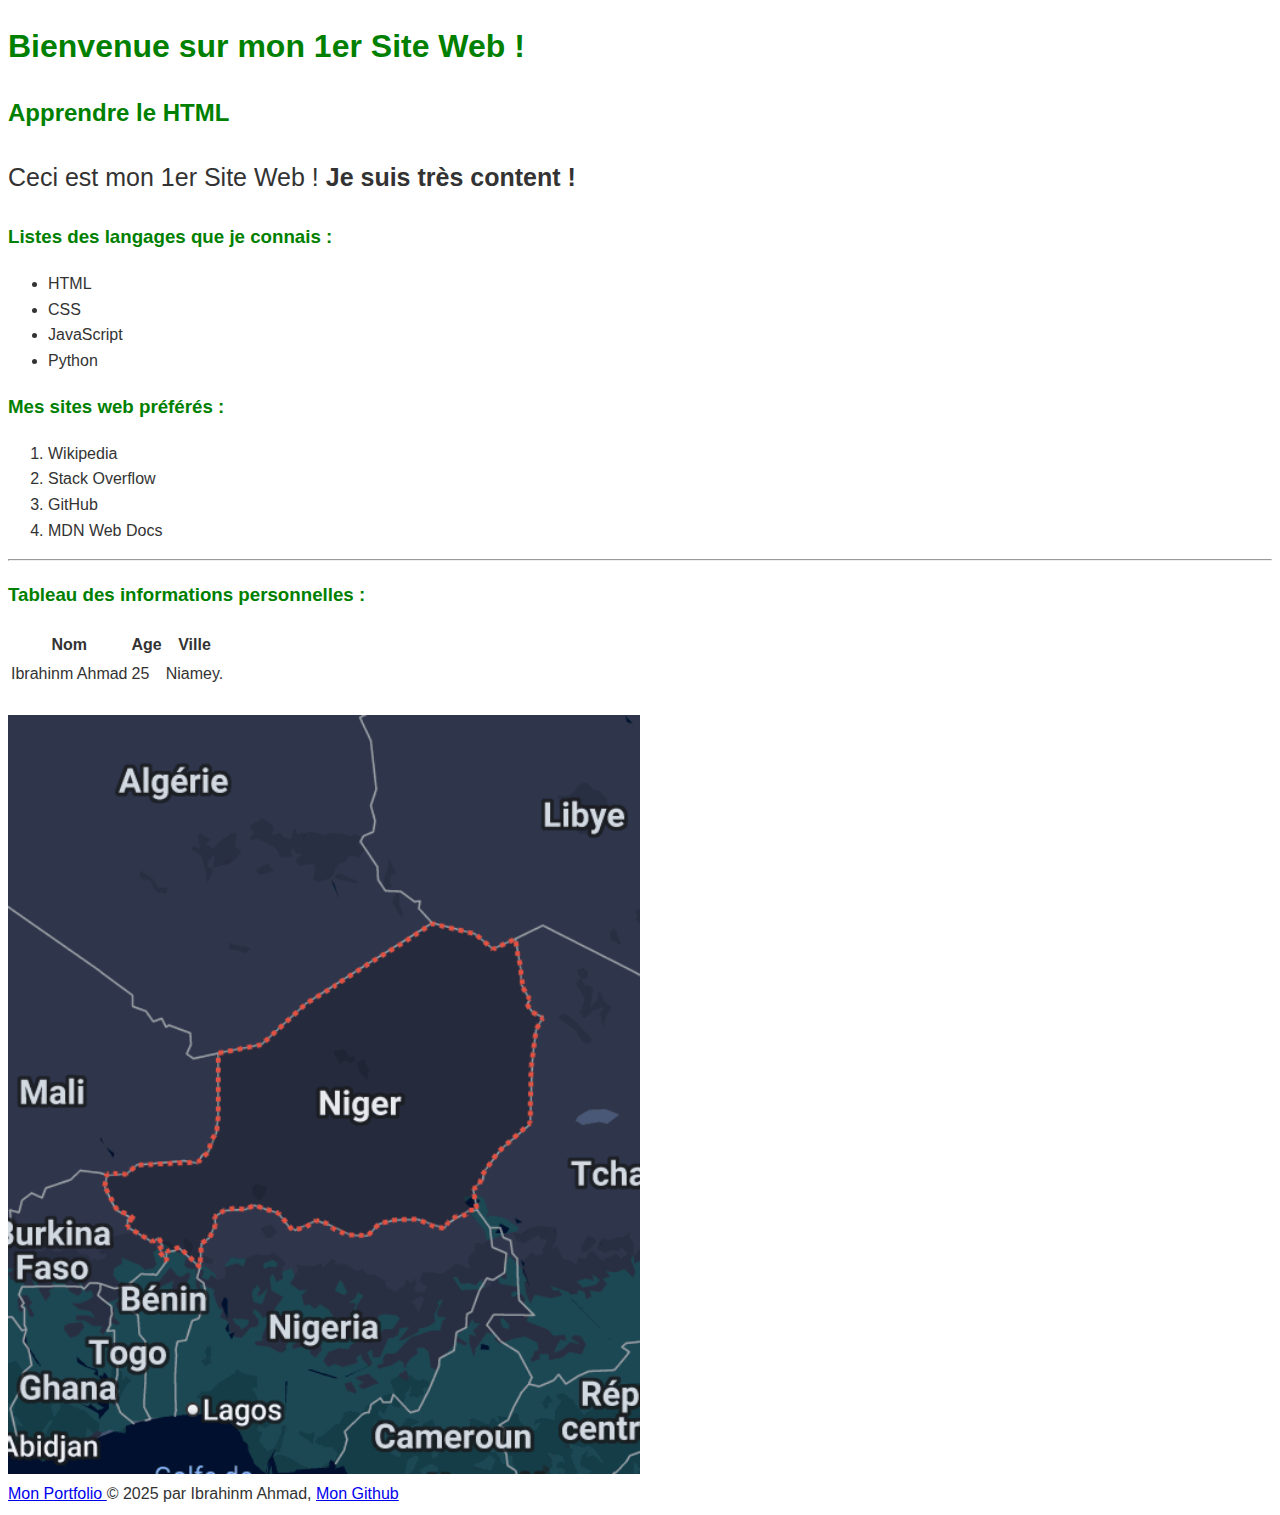
<file: exercices/monsiteweb/index.html>
<!DOCTYPE html>
<html lang="fr"> 
   <head> 
      <meta charset="UTF-8">
<meta name="viewport" content="width=device-width, initial-scale=1.0">
      <title> Mon SIte Web - Number One </title>
   
   <link rel="stylesheet" href="styles.css" />

   </head>

   <body >
      

      <!-- Ceci est le titre de ma page  -->
      <h1 > Bienvenue sur mon 1er Site Web ! </h1>
      <h2> Apprendre le HTML </h2>

      <p style="font-size: 25px">
         Ceci est mon 1er Site Web !
         <b>Je suis très content !</b>
      </p>


      <h3> Listes des langages que je connais : </h3>
      <ul>
         <li> HTML </li>
         <li> CSS </li>
         <li> JavaScript </li>
         <li> Python </li>
      </ul>

      <h3> Mes sites web préférés : </h3>
      <ol>
         <li> Wikipedia </li>
         <li> Stack Overflow </li>
         <li> GitHub </li>
         <li> MDN Web Docs </li>

      </ol>


      <hr>
      <h3> Tableau des informations personnelles : </h3>

      <table>
         <tr> <!-- Table Row -->
            <th> Nom </th>  <!-- Table Header -->
            <th> Age </th>
            <th> Ville </th>
         </tr>
         <tr>
            <td> Ibrahinm Ahmad     </td>  <!-- Table Data -->
            <td> 25       </td>
            <td> Niamey.   </td>
         </tr>
       
      </table>


      <br />
      


      <img src="./niger.png" height="15%" width="50%" />
      <br /> 

      <a href="./firstweb.html"> Mon Portfolio <a>


      &#169; 2025 par Ibrahinm Ahmad, <a href="http://github.com/feyroozecode"> Mon Github </a>

    </body>

</html>
</file>
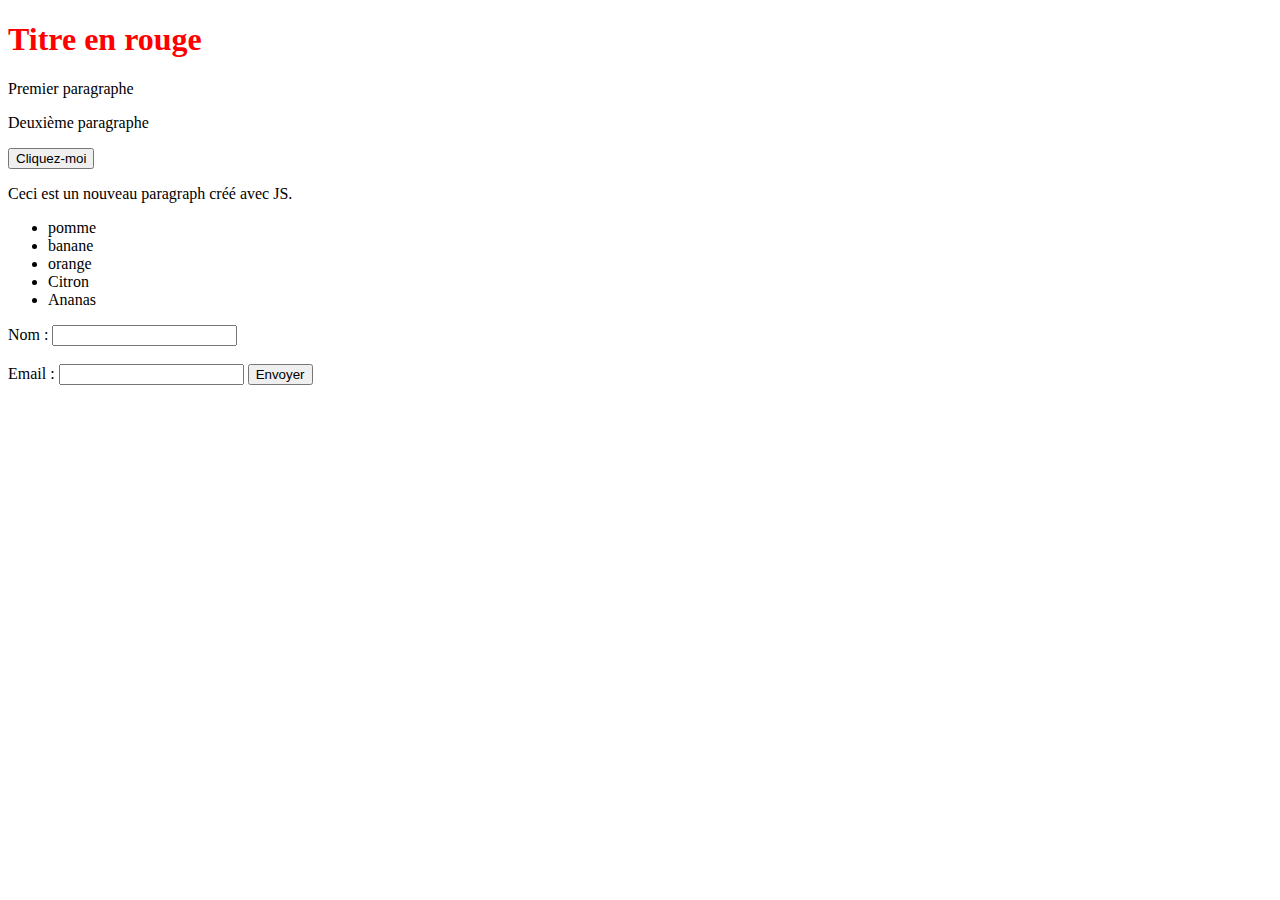
<file: exercices/monsiteweb/js/index.html>
<!DOCTYPE html>
<html>
<html lang="fr">  
   <head>  
      <meta charset="UTF-8">
<meta name="viewport" content="width=device-width, initial-scale=1.0">
        <title> Mon SIte Web - Number One </title>
        <script src="index.js" defer></script>
    </head>


    <body>
    <!-- Exemple HTML pour nos sélections -->
        <div id="container">
            <h1 class="titre">Mon titre principal</h1>
            <p class="paragraphe">Premier paragraphe</p>
            <p class="paragraphe">Deuxième paragraphe</p>
            <button id="monBouton">Cliquez-moi</button>
        </div>

        <form id="monFormulaire">
            <label for="nom">Nom :</label>
            <input type="text" id="nom" name="nom" required> <br /> <br />
            <label for="email">Email :</label>
            <input type="email" id="email" name="email" required>
            <input type="submit" value="Envoyer">
        </form>
    </body>
    
</html>
</file>
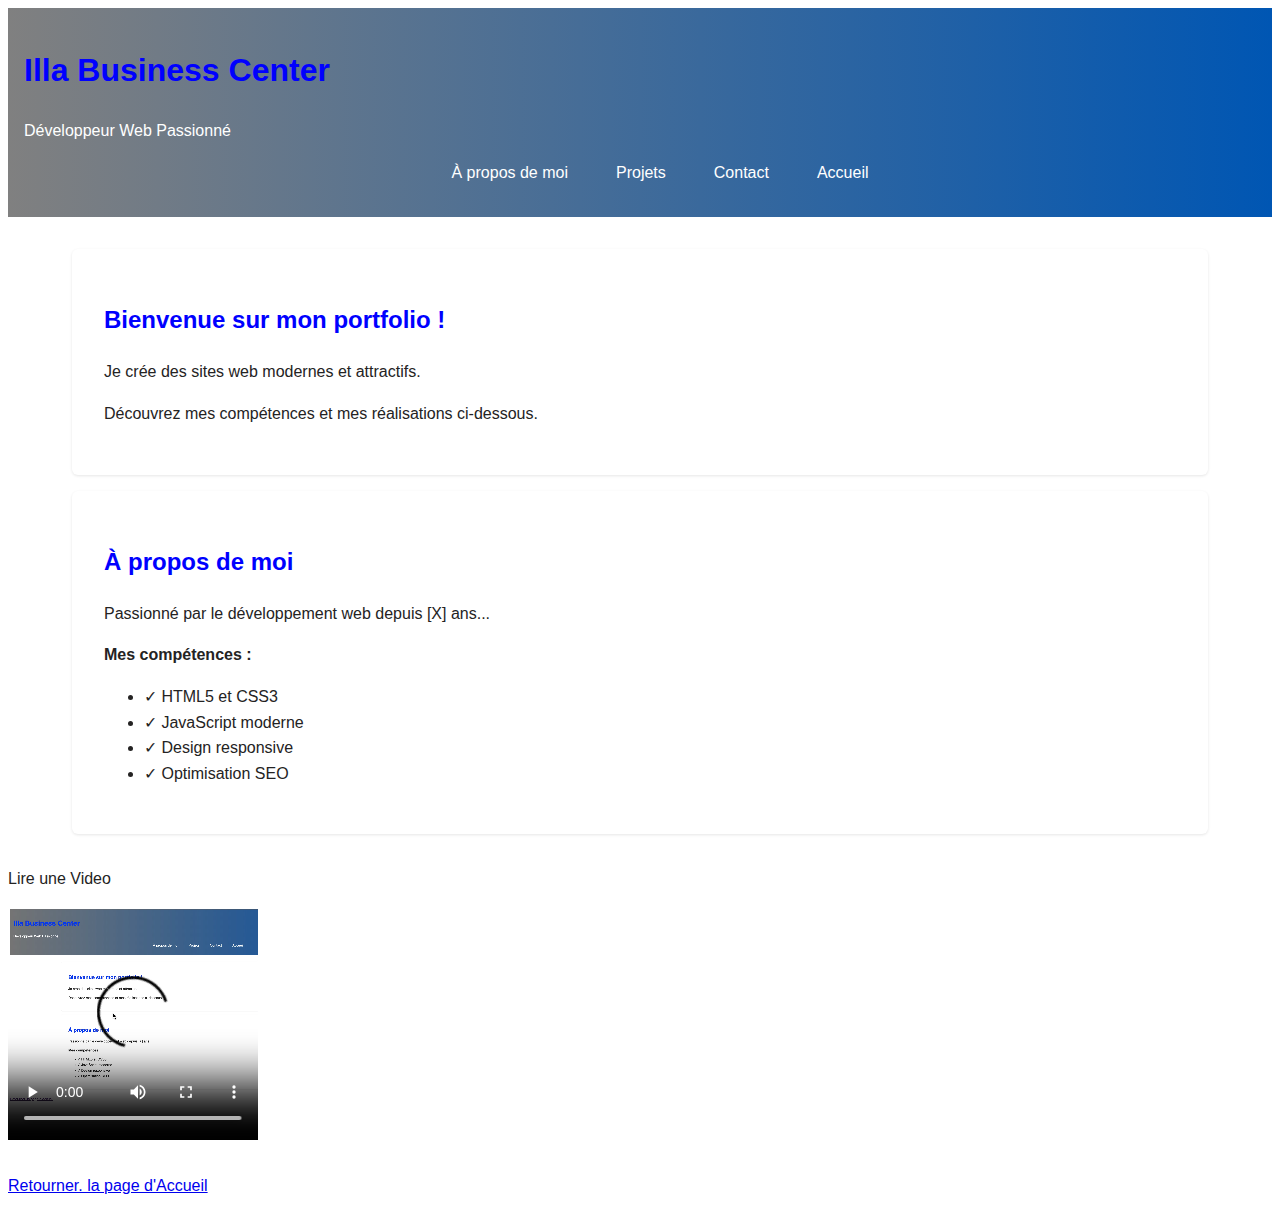
<file: exercices/monsiteweb/firstweb.html>
<!DOCTYPE html>
<html lang="fr">
  <head>
    <!-- INFORMATIONS TECHNIQUES -->
    <meta charset="UTF-8" />
    <meta name="viewport" content="width=device-width, initial-scale=1.0" />
    <!-- TITRE ET DESCRIPTION POUR GOOGLE -->
    <title>Portfolio de [Votre Nom] - Développeur Web</title>
    <meta
      name="description"
      content="Découvrez mes projets web et mes compétences en développement"
    />

  <link rel="stylesheet" href="monsite.css" />
  </head>

  <body>
    <!-- HAUT DE PAGE -->
    <header>
        <h1>Illa Business Center </h1>
        <p>Développeur Web Passionné</p>
        <!-- MENU DE NAVIGATION -->
        <nav>
            <ul>
                <li><a href="#apropos">À propos de moi</a></li>
                <li><a href="#projets">Projets</a></li>
                <li><a href="#contact">Contact</a></li>
                <li><a href="#accueil">Accueil</a></li>
                
            </ul>
        </nav>
        </header>


        <!-- SECTION MAIN   -->
         <main>
                <!-- SECTION ACCUEIL -->
                <section id=
                "accueil">
                <h2>  Bienvenue sur mon portfolio !</h2>
                <p>Je crée des sites web modernes et attractifs.</p>
                <p>Découvrez mes compétences et mes réalisations ci-dessous.</p>
                </section>
                <!-- SECTION À PROPOS -->
                <section id= "apropos">
                <h2>  À propos de moi</h2>
                <p>Passionné par le développement web depuis [X] ans...</p>
                <p><strong>Mes compétences :</strong></p>
                <ul>
                <li>✓ HTML5 et CSS3</li>
                <li>✓ JavaScript moderne</li>
                <li>✓ Design responsive</li>
                <li>✓ Optimisation SEO</li>
                </ul>
                </section>
         </main>


      <p> Lire une Video </p>
      <video controls width="250px">
        <source src="vid01.mov" />
      </video>

      <br />
      <br/>
         
 <a href="./index.html"> Retourner.  la page d'Accueil </a>

  </body>
</html>
</file>
<file: exercices/monsiteweb/styles.css>
/** Variables CSS **/
     :root {
      --primary: green;
      --secondary: #6c757d;
      --white: #ffffff;
      --gray: #f8f9fa;
      --font-main: -apple-system, sans-serif;
      --spacing: 1rem;
      --radius: 0.375rem;
      --shadow: 0 1px 3px rgba(0,0,0,0.1);
      --transition: all 0.3s ease;  
      }

   *, *::before, *::after {
    box-sizing: border-box;
    margin: 20;
    padding: 20;
   }

body {
    font-family: var(--font-main);
    line-height: 1.6;
    color: #333;
}

h1, h2, h3 {
         font-family: var(--font-main);
         color: var(--primary);
}
</file>
<file: exercices/monsiteweb/monsite.css>
/** Variables CSS **/
     :root {
      --primary: blue;
      --secondary: #6c757d;
      --white: #ffffff;
      --gray: #f8f9fa;
      --header-color: grey;
      --orange: ;
      --font-main: -apple-system, sans-serif;
      --spacing: 1rem;
      --radius: 0.375rem;
      --shadow: 0 1px 3px rgba(0,0,0,0.1);
      --transition: all 0.3s ease;  
      }

   *, *::before, *::after {
    box-sizing: border-box;
    margin: 20;
    padding: 20;
   }

body {
    font-family: var(--font-main);
    line-height: 1.6;
    color: #242323;
}

h1, h2, h3 {
         font-family: var(--font-main);
         color: var(--primary);
}

header {
    background: linear-gradient(90deg, var(--header-color), #0056b3);
    color: var(--white);
    padding: var(--spacing);
    position: sticky;
    top: 0;
    z-index: 100;
}

nav ul {
    display: flex;
    list-style: none;
    gap: var(--spacing);
    justify-content: center;
}

nav ul li a {
    color: var(--orange);
    text-decoration: none;
    padding: 0.5rem 1rem;
    border-radius: var(--radius);
    transition: var(--transition);
}

nav a:hover {
    background: var(--white);
    color: var(--primary);
    box-shadow: var(--shadow);
}

main {
    max-width: 1200px;
    margin: 2rem auto;
    padding: 0 1rem;
}

.grid {
    display: grid;
    gap: 2rem;
    grid-template-columns: repeat(auto-fit, minmax(300px, 1fr));
}

section {
    background: var(--white);
    padding: 2rem;
    margin: 1rem;
    border-radius: var(--radius);
    box-shadow: var(--shadow);
    transition: var(--transition);
}

section:hover {
    transform: translateY(-15px);
    box-shadow: 0 4px 6px rgba(0,0,0,0.1);
}

/* Mobile first */
@media (max-width: 768px) {
    nav ul {
        flex-direction: column;
        gap: 0.5rem;
    }
    
    section {
        padding: 1rem;
    }
}
</file>
